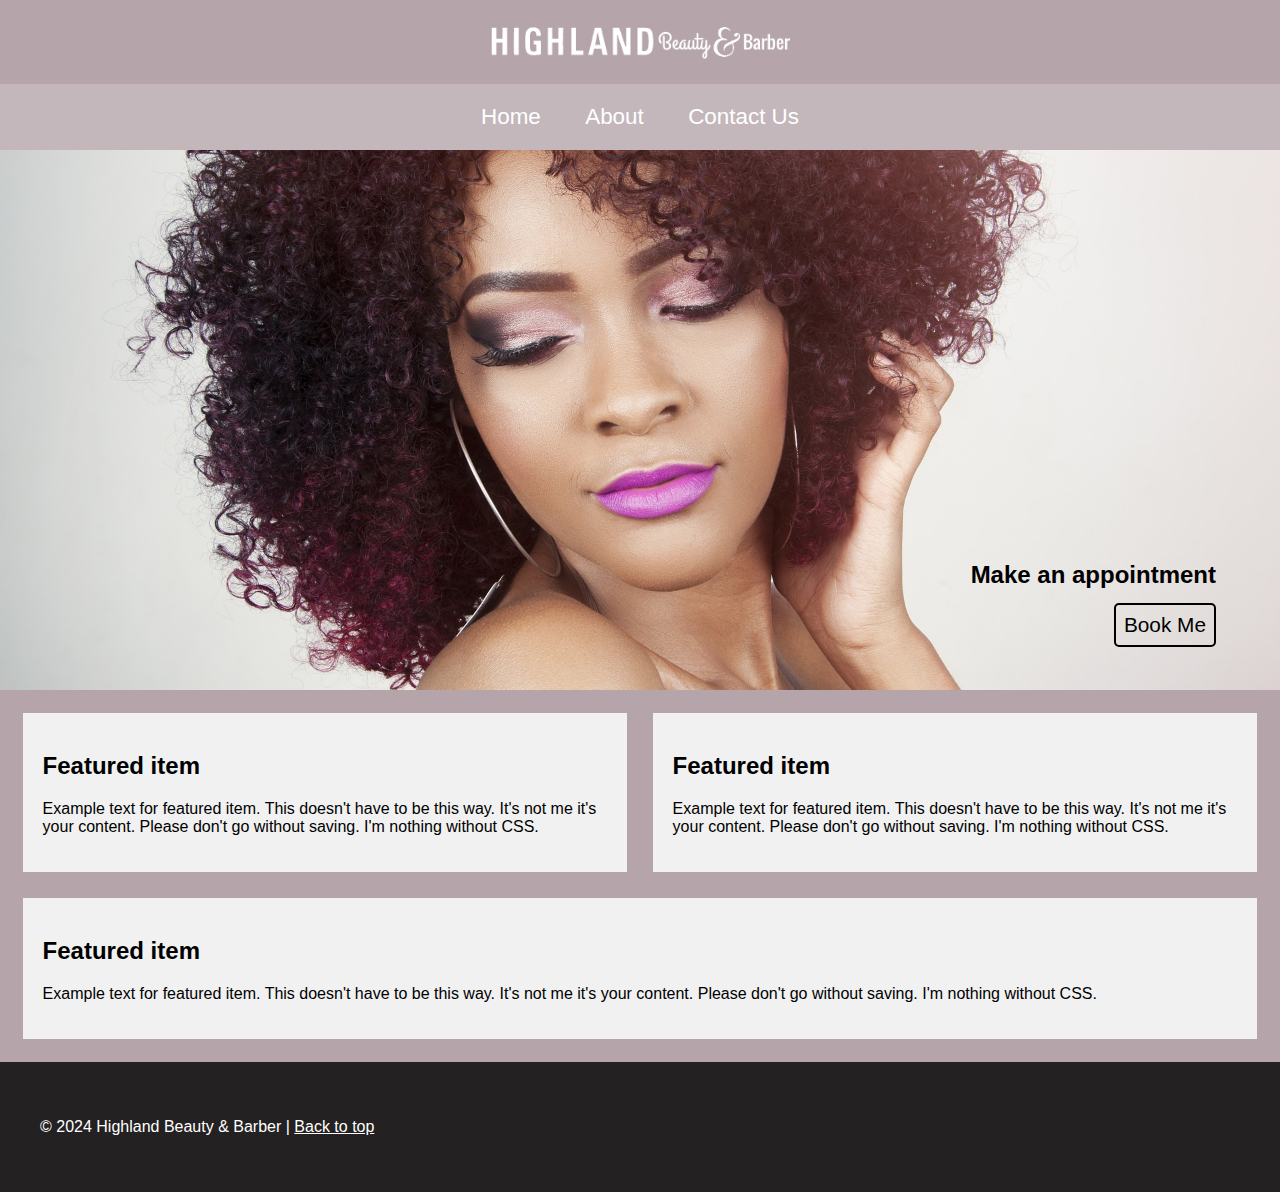
<file: index.html>
<!DOCTYPE html>
<html lang="en" dir="ltr">
    <head>
        <meta charset="utf-8">
        <title>Highland Beauty & Barber</title>
        <link rel="stylesheet" href="styles.css" type="text/css">

        <!-- ADD VIEWPORT INFO FOR MOBILE RESPONSIVE DESIGN 
<meta name="viewport" content="width=device-width, initial-scale=1.0">
-->
    </head>
    <body>

        <!-- Link around the logo image -->
        <a href="index.html">
          <img class="logo" src="highland-beauty-barber-logo.png" alt="logo">
        </a>
        <!-- END logo -->

        <nav>
            <a href="index.html">Home</a>
            <a href="about.html">About</a>
            <a href="contact.html">Contact Us</a>
        </nav>

        <!-- Hero image with call to action -->
        <div class="hero">
            <h2>Make an appointment</h2>
            <button>Book Me</button>
        </div>
        <!-- END hero -->



        <!-- Content below -->
        <div class="flex-container">
          <div>
            <h2>Featured item</h2>
            <p>Example text for featured item. This doesn't have to be this way. It's not me it's your content. Please don't go without saving. I'm nothing without CSS.</p>
          </div>
          <div>
            <h2>Featured item</h2>
            <p>Example text for featured item. This doesn't have to be this way. It's not me it's your content. Please don't go without saving. I'm nothing without CSS.</p>
          </div>
          <div>
            <h2>Featured item</h2>
            <p>Example text for featured item. This doesn't have to be this way. It's not me it's your content. Please don't go without saving. I'm nothing without CSS.</p>
          </div>
        </div>
        <!-- END content -->


        <footer>
            <p> &copy; 2024 Highland Beauty &amp; Barber | <a href="#"> Back to top</p>
        </footer>

    </body>
</html>
</file>
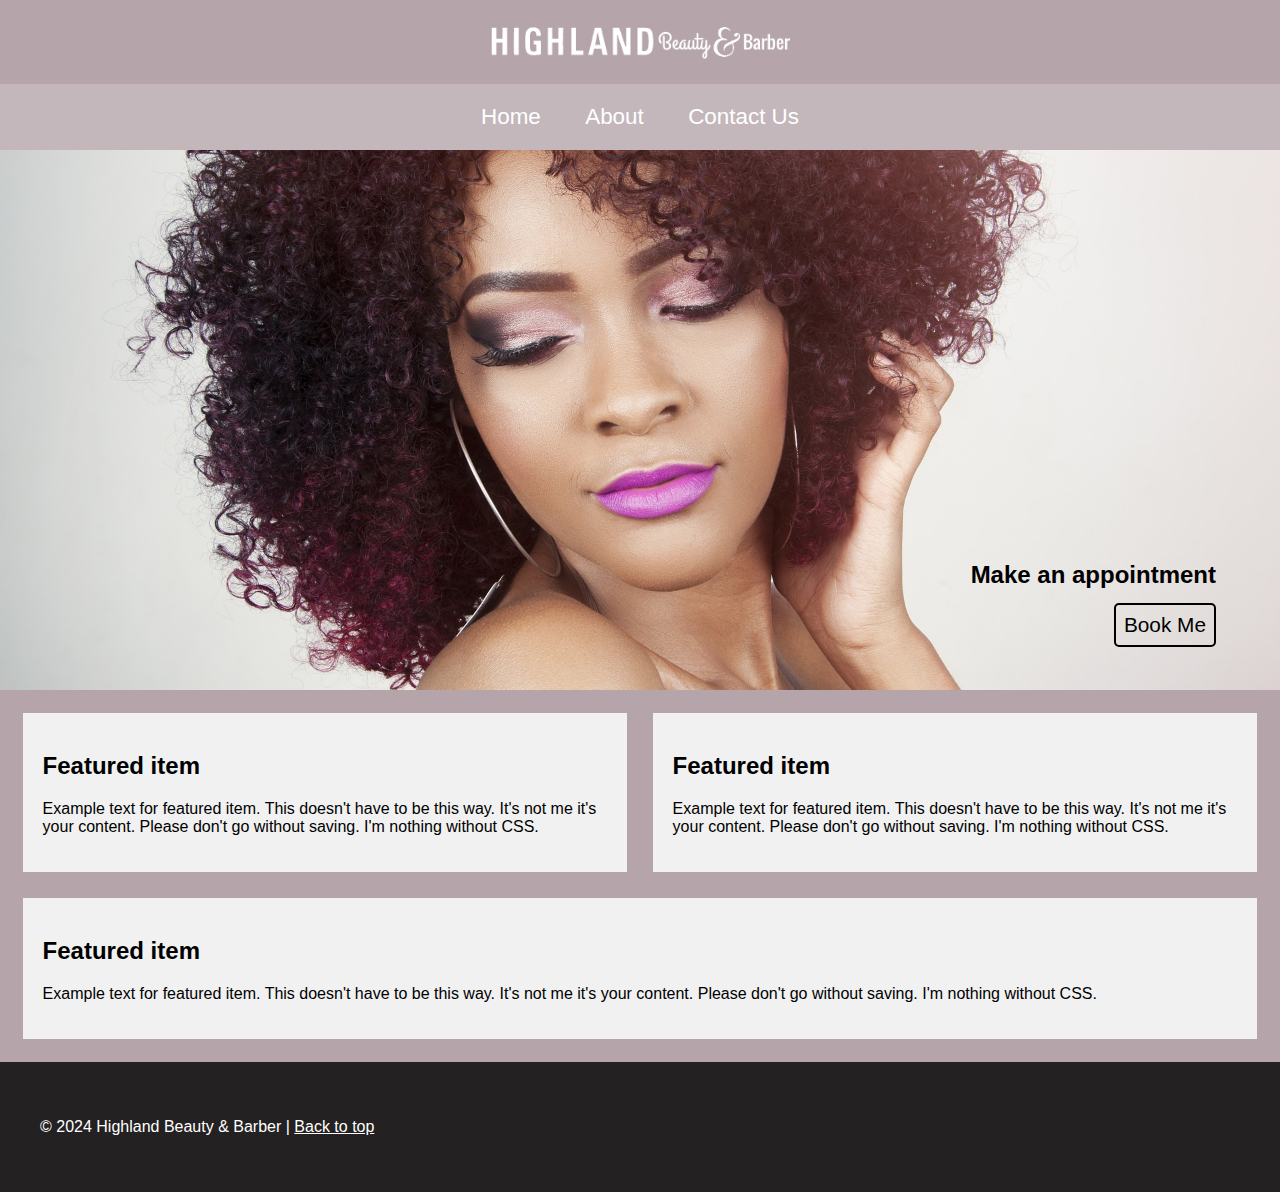
<file: responsive.html>
<!DOCTYPE html>
<html lang="en" dir="ltr">
    <head>
        <meta charset="utf-8">
        <title>Highland Beauty & Barber</title>
        <link rel="stylesheet" href="styles.css" type="text/css">

        <!-- ADD VIEWPORT INFO FOR MOBILE RESPONSIVE DESIGN -->
<meta name="viewport" content="width=device-width, initial-scale=1.0">

    </head>
    <body>

        <!-- Link around the logo image -->
        <a href="index.html">
          <img class="logo" src="highland-beauty-barber-logo.png" alt="logo">
        </a>
        <!-- END logo -->

        <nav>
            <a href="index.html">Home</a>
            <a href="about.html">About</a>
            <a href="contact.html">Contact Us</a>
        </nav>

        <!-- Hero image with call to action -->
        <div class="hero">
            <h2>Make an appointment</h2>
            <button>Book Me</button>
        </div>
        <!-- END hero -->



        <!-- Content below -->
        <div class="flex-container">
          <div>
            <h2>Featured item</h2>
            <p>Example text for featured item. This doesn't have to be this way. It's not me it's your content. Please don't go without saving. I'm nothing without CSS.</p>
          </div>
          <div>
            <h2>Featured item</h2>
            <p>Example text for featured item. This doesn't have to be this way. It's not me it's your content. Please don't go without saving. I'm nothing without CSS.</p>
          </div>
          <div>
            <h2>Featured item</h2>
            <p>Example text for featured item. This doesn't have to be this way. It's not me it's your content. Please don't go without saving. I'm nothing without CSS.</p>
          </div>
        </div>
        <!-- END content -->


        <footer>
            <p> &copy; 2024 Highland Beauty &amp; Barber | <a href="#"> Back to top</p>
        </footer>

    </body>
</html>
</file>
<file: styles.css>
body{
    background:rgb(181, 165, 170);
    padding:0;
    margin:0;
    font-family: Helvetica, sans-serif;
    font-size: 16px;
}

.logo{
  /* Center anything with this code  */
    display: block;
    margin-left: auto;
    margin-right: auto;
    /* You can change the width to best suite your element */
    width:60%;
    /* Do not let the logo get any larger than original file width */
    max-width:300px;
}

nav{
    /* --- Background Color for the NAV ---  */
    background: rgb(255, 255, 255, 0.2);
    text-align: center;
    font-family: arial, sans-serif;
}

nav a{
    text-align: center;
    color:white;
    font-size: 1.1em;
    padding:10px;
    /* margin:5px; */
    display: block;
    text-decoration: none;
}
nav a:hover{
    text-decoration: underline;
}

/* Styles for hero */
.hero{
    background-image: url("hair-2537564_1920.jpg");
    /* Height of the hero is 60% of the Viewport Height */
    height:60vh;
    /* Make the image fill the space with 'cover' */
    background-size:cover;
    background-repeat: no-repeat;
    /* Show more of the right side of the image */
    background-position: right;
    /* Must have position relative for the text and button to sit on top of the hero */
    position: relative;
}
.hero h2{
  /* Must have position absolute to move text around the hero container */
    position: absolute;
    /* Use top, right, bottom or left to play with the position of the text */
    bottom:15%;
    right:5%;
}
button{
  /* Must have position absolute to move button around the hero container */
    position:absolute;
    /* Use top, right, bottom or left to play with the position of the text */
    bottom: 8%;
    right:5%;
    /* remove background color for button */
    background: none;
    padding:8px;
    /* add border for an outline */
    border:2px black solid;
    color:black;
    font-size: 1.3em;
    /* round the edges of button */
    border-radius: 5px;
}

/* END CONTACT HERO STYLES ------------------ */

img{
    /* Make all images responsive */
    width: 100%;
    /* Make it so they can be centered */
    display: block;
    margin:1% auto;
}


.flex-container {
  display: flex;
  flex-wrap: wrap;
  justify-content: center;
  padding:10px;
}


.flex-container > div {
  background-color: #f1f1f1;
  margin-bottom: 10px;
  min-width: 100px;
  grid-gap: 10px;
  padding:2%;
  flex-grow: 1;

  /* flex-shrink: 1; */
}




footer{
    background: rgba(0,0,0,0.8);
    padding: 40px;
}

footer p{
    color: white;
}

footer a{
    color:white;
}

/* medium screen size below --------- */
@media screen and (min-width: 600px) {
        .logo{
            /* width:350px; */
        }
        .flex-container > div {
          width: 43%;
          margin: 1%;
          padding:20px;

        }
    nav a{
    font-size: 1.5em;
    padding:15px;
    margin:10px;
    display: inline-block;
}
  nav a{
    text-align: center;
    color:white;
    font-size: 1.4em;
    padding:10px;
    margin:10px;
    display: inline-block;
    text-decoration: none;
  }

}
/* large screen styles below */
@media screen and (min-width: 1300px) {

  .flex-container > div {
    background-color: #f1f1f1;
    width: 29%;
    margin: 1%;
    padding:20px;

  }

}
</file>
